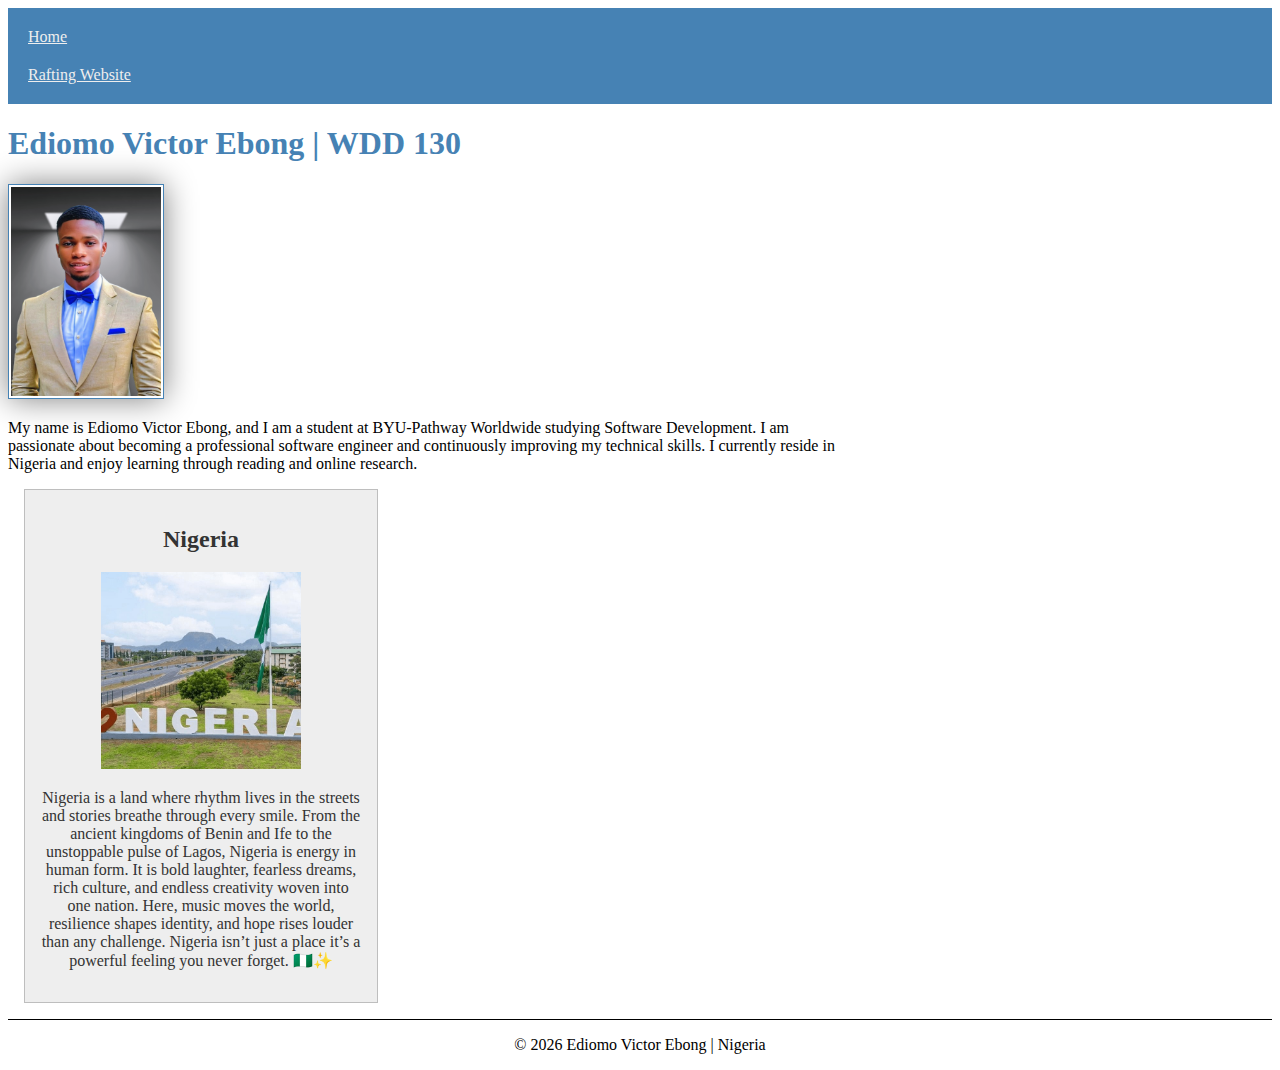
<file: index.html>
<!DOCTYPE html>
<html lang="en">

<head>
  <meta charset="UTF-8">
  <meta name="viewport" content="width=device-width, initial-scale=1.0">
  <title>Ediomo Victor Ebong | WDD 130</title>
  <meta name="description"
    content=" Welcome to Ediomo Victor Ebong homepage, a BYU-Pathway WDD 130 student showcasing web projects and growth in software development in Nigeria.">
  <meta name="author" content="Ediomo Victor Ebong">
  <link rel="stylesheet" href="styles/styles.css">
</head>

<body>
  <header>
    <nav>
      <a href="#">Home</a>
      <a href="wwr/">Rafting Website</a>
    </nav>
  </header>
  <main>
    <h1>Ediomo Victor Ebong | WDD 130</h1>
    <img src="images/profile.png" alt="Ediomo profile picture" width="200">
    <p>
      My name is Ediomo Victor Ebong, and I am a student at BYU-Pathway Worldwide studying
      Software Development. I am passionate about becoming a professional software engineer
      and continuously improving my technical skills. I currently reside in Nigeria and enjoy
      learning through reading and online research.
    </p>
  </main>
  <aside>
    <h2>Nigeria</h2>
    <img src="images/nigeria (1).jpg" alt="Nigeria portrait">
    <p>Nigeria is a land where rhythm lives in the streets and stories breathe through every smile.
      From
      the ancient kingdoms of Benin and Ife to the unstoppable pulse of Lagos, Nigeria is energy in
      human
      form. It is bold laughter, fearless dreams, rich culture, and endless creativity woven into
      one
      nation. Here, music moves the world, resilience shapes identity, and hope rises louder than
      any
      challenge. Nigeria isn’t just a place it’s a powerful feeling you never forget. 🇳🇬✨</p>
  </aside>
  <footer>
    <p>© 2026 Ediomo Victor Ebong | Nigeria</p>
  </footer>
</body>

</html>
</file>
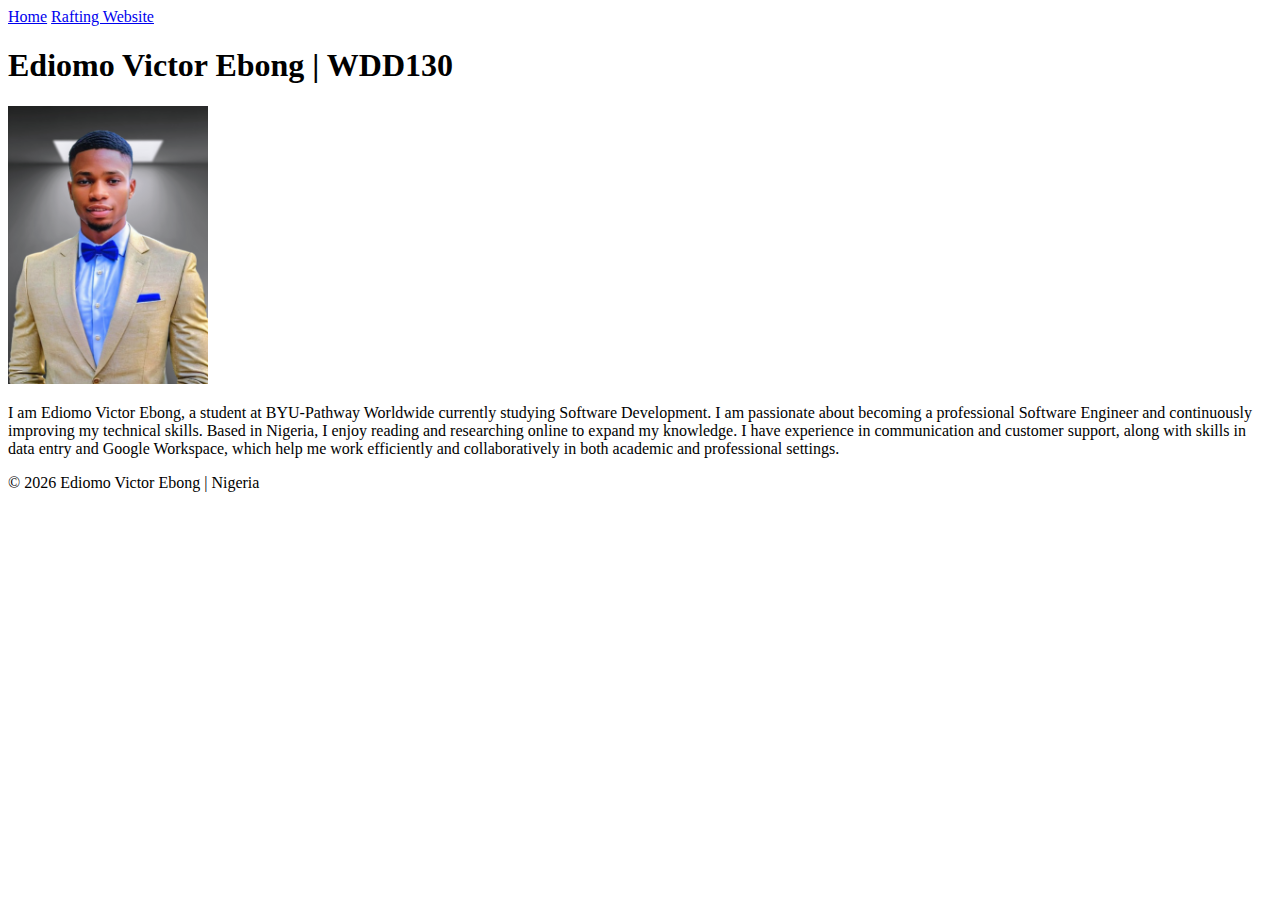
<file: trial-index.html>
<!DOCTYPE html>
<html lang="en">

<head>
  <meta charset="UTF-8">
  <meta name="viewport" content="width=device-width, initial-scale=1.0">
  <title>Ediomo Victor Ebong | WDD 130</title>
</head>

<body>
  <header>
    <nav>
      <a href="#">Home</a>
      <a href="wwr">Rafting Website</a>
    </nav>
  </header>
  <main>
    <h1>Ediomo Victor Ebong | WDD130</h1>
    <img src="images/profile.png" alt="Ediomo profile" width="200">
    <p>I am Ediomo Victor Ebong, a student at BYU-Pathway Worldwide currently studying Software
      Development. I am passionate about becoming a professional Software Engineer and continuously
      improving my technical skills. Based in Nigeria, I enjoy reading and researching online to
      expand my
      knowledge. I have experience in communication and customer support, along with skills in data
      entry
      and Google Workspace, which help me work efficiently and collaboratively in both academic and
      professional settings.</p>
  </main>
  <footer>
    © 2026 Ediomo Victor Ebong | Nigeria
  </footer>

</body>

</html>
</file>
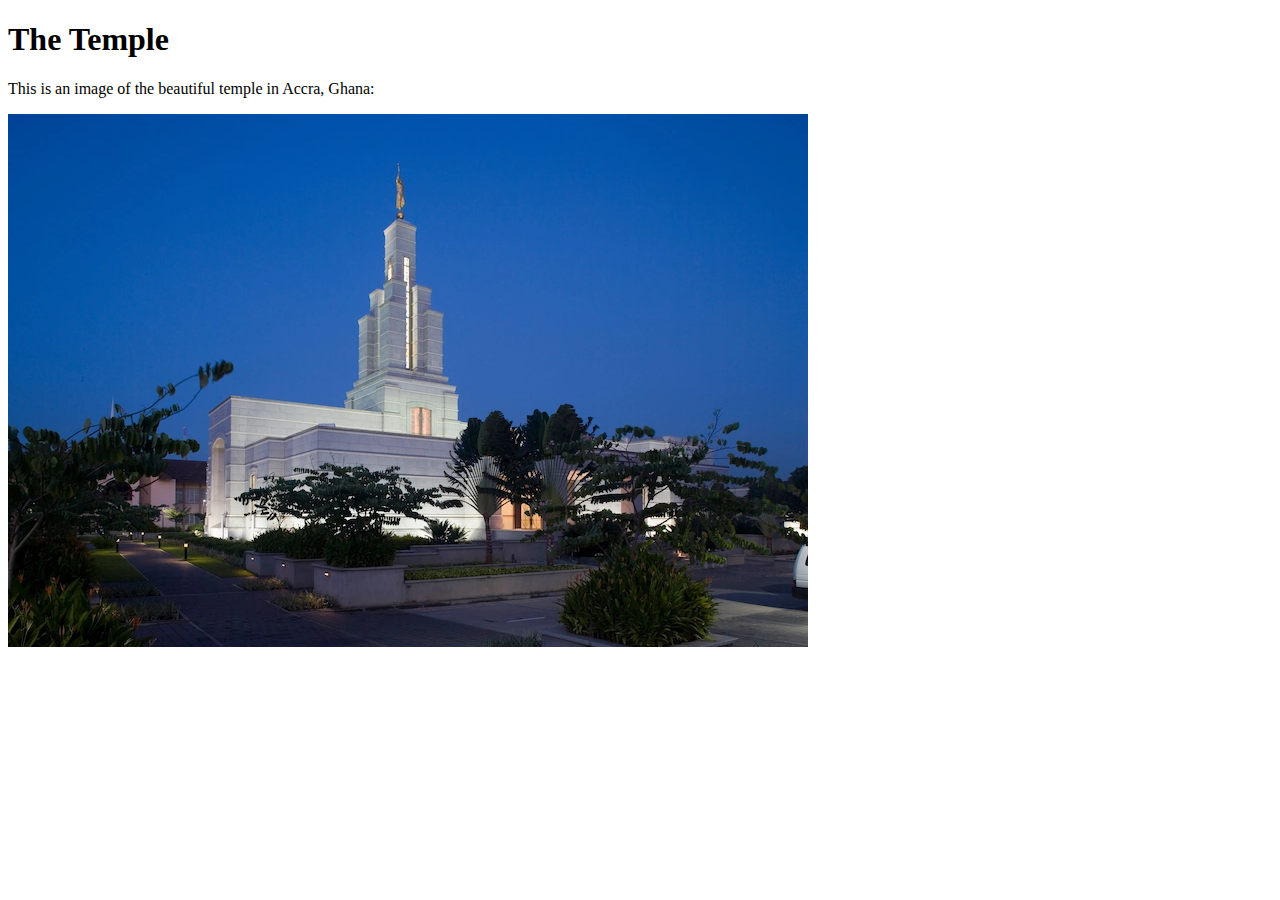
<file: week01/images.html>
<!DOCTYPE html>
<html lang="en">
<head>
    <meta charset="UTF-8">
    <meta name="viewport" content="width=device-width, initial-scale=1.0">
    <title>Temple Image</title>
</head>
<body>
    <h1>The Temple</h1>
    <p>This is an image of the beautiful temple in Accra, Ghana:</p>
    <img src="images/temple-small.webp" alt="The Accra Ghana Temple">
    
</body>
</html>
</file>
<file: styles/styles.css>
main {
    max-width: 840px;
}

nav {
    background-color: steelblue;
    padding: 10px;
}

nav a {
    color: #eee;
    padding: 10px;
    display: block;
}

h1 {
    color: steelblue;
}

main img {
    width: 150px;
    height: auto;
    border: 1px solid steelblue;
    padding: 2px;
    box-shadow: 0 0 30px gray;
}

p {
    padding: 0;
}

aside {
    width: 20em;
    margin: 1em;
    border: 1px solid rgba(0, 0, 0, 0.2);
    padding: 1em;
    background-color: #eee;
    color: #333;
    text-align: center;
}

aside img {
    width: 200px;
    height: auto;
}

footer {
    margin-top: 1em;
    border-top: 1px solid #000;
    text-align: center;
}
</file>
